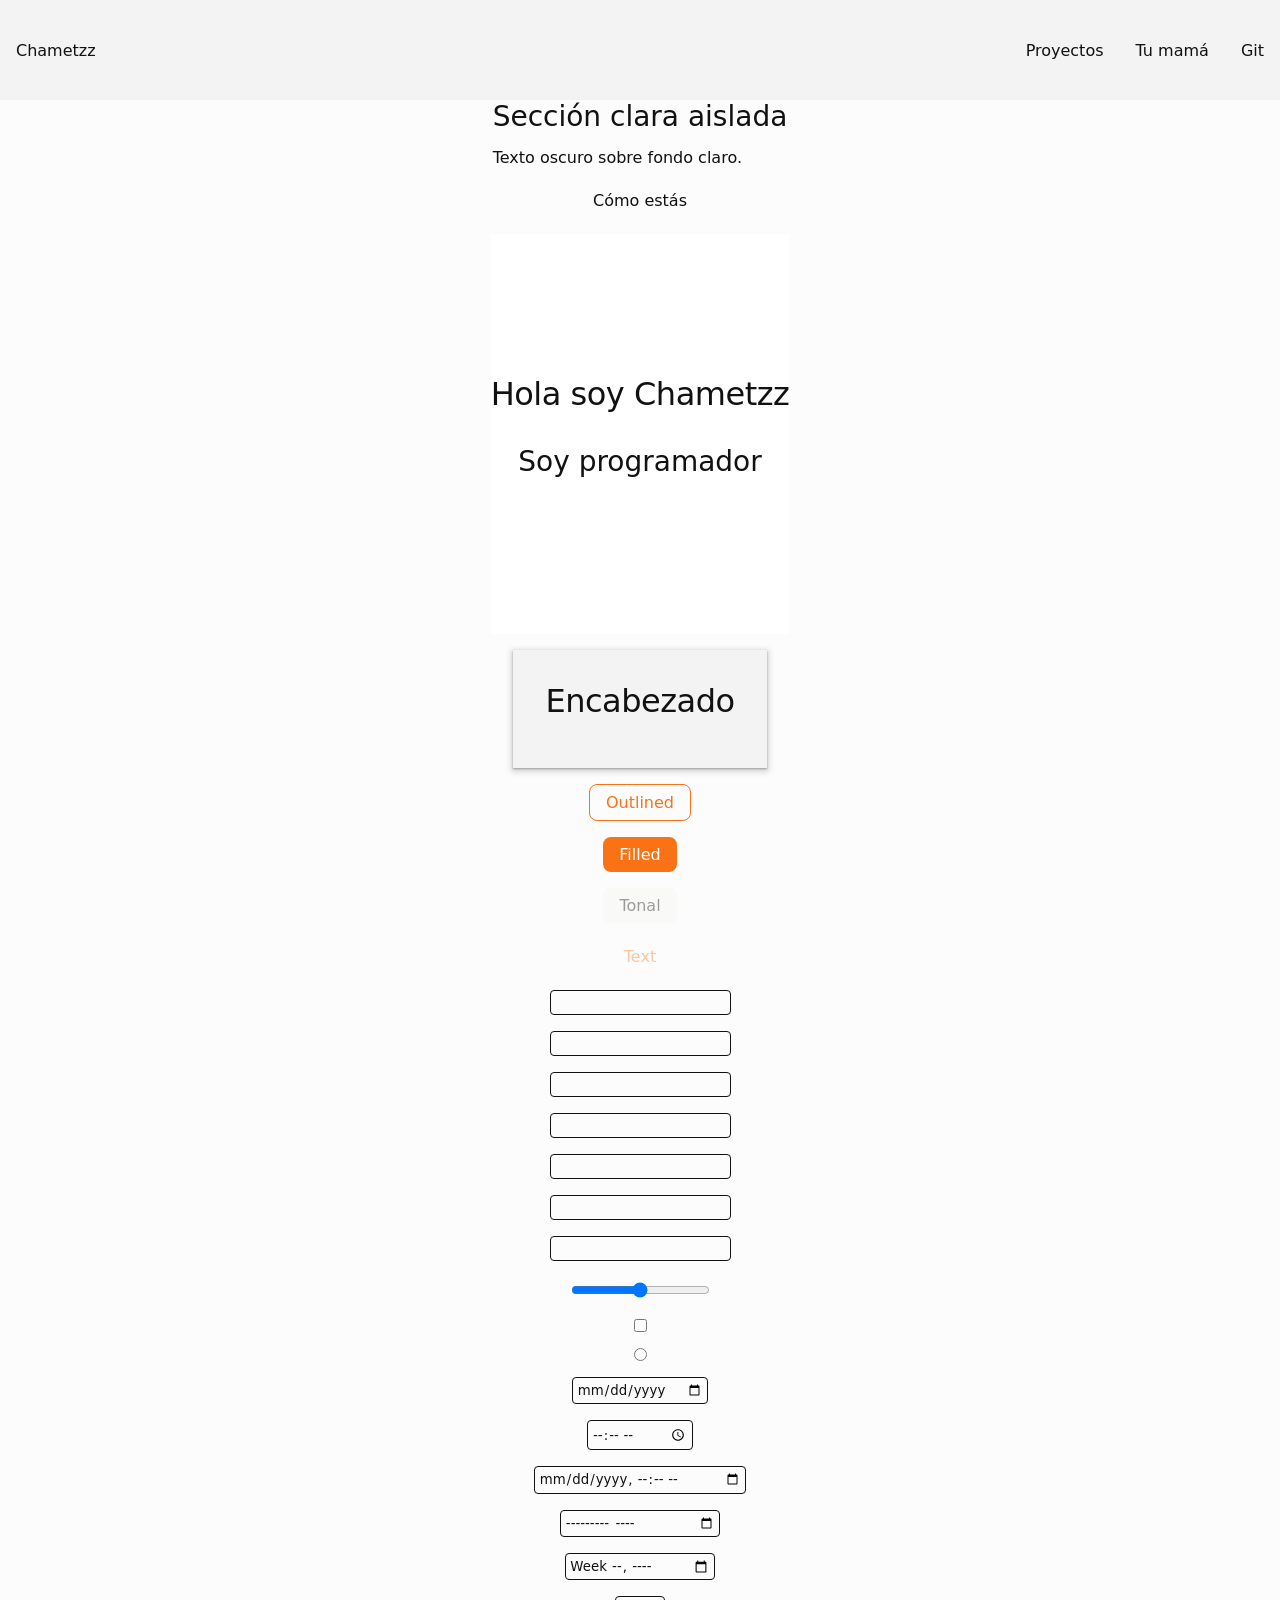
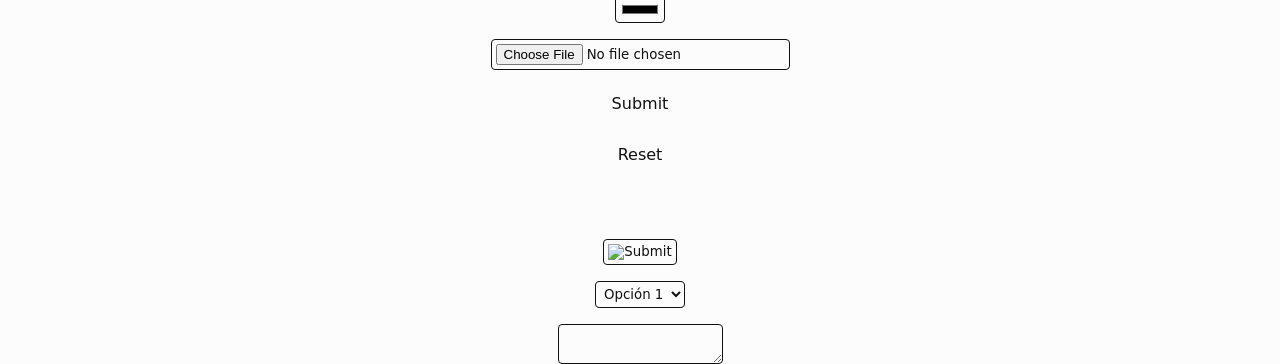
<file: trash/index.html>
<!DOCTYPE html>
<html lang="en">

<head>
    <meta charset="UTF-8">
    <meta name="viewport" content="width=device-width, initial-scale=1.0">
    <title>Chass</title>
    <link rel="stylesheet" href="style.css">
    <link rel="stylesheet" href="chass.css">
</head>

<body>
    <nav style="height: 100px;" cha-bg="surface-container" cha-row cha-justify="between" cha-align="center">
        <button cha-bg="transparent" cha-c="on-surface">Chametzz</button>
        <div cha-row>
            <button cha-bg="transparent" cha-c="on-surface">Proyectos</button>
            <button cha-bg="transparent" cha-c="on-surface">Tu mamá</button>
            <button cha-bg="transparent" cha-c="on-surface">Git</button>
        </div>
    </nav>
    <main cha-col cha-gap="md" cha-align="center">
        <aside data-theme="light" class="card" cha-bg="surface">
            <h2>Sección clara aislada</h2>
            <p>Texto oscuro sobre fondo claro.</p>
        </aside>
        <button>Cómo estás</button>
        <div style="height: 400px;" cha-col cha-bg="surface-container-lowest">
            <div cha-center cha-col cha-gap="md">
                <h1>Hola soy Chametzz</h1>
                <h2>Soy programador</h2>
            </div>
        </div>
        <div cha-col cha-align="center" cha-gap="md">
            <div cha-elevation="2" cha-p="xl" cha-bg="surface-container">
                <h1>Encabezado</h1>
            </div>
            <button cha-bd="primary" cha-bg="transparent" cha-c="primary">Outlined</button>
            <button cha-bg="primary">
                Filled
            </button>
            <button cha-bg="secondary" disabled>
                Tonal
            </button>
            <button cha-bg="transparent" cha-c="primary" disabled>
                Text
            </button>
            <input type="text">
            <input type="password">
            <input type="email">
            <input type="tel">
            <input type="url">
            <input type="search">

            <!-- 2. Entradas Numéricas y Controles -->
            <input type="number">
            <input type="range">

            <!-- 3. Selecciones de Opción -->
            <input type="checkbox">
            <input type="radio">

            <!-- 4. Fechas, Horas y Colores -->
            <input type="date">
            <input type="time">
            <input type="datetime-local">
            <input type="month">
            <input type="week">
            <input type="color">

            <!-- 5. Archivos y Carga -->
            <input type="file">

            <!-- 6. Botones integrados como Input -->
            <input type="submit">
            <input type="reset">
            <input type="button">
            <input type="image">

            <!-- 7. Entradas Ocultas -->
            <input type="hidden">

            <!-- 8. Elementos de Entrada Especiales -->
            <select>
                <option value="1">Opción 1</option>
                <option value="1">Opción 2</option>
            </select>

            <textarea></textarea>
        </div>
    </main>
</body>

</html>
</file>
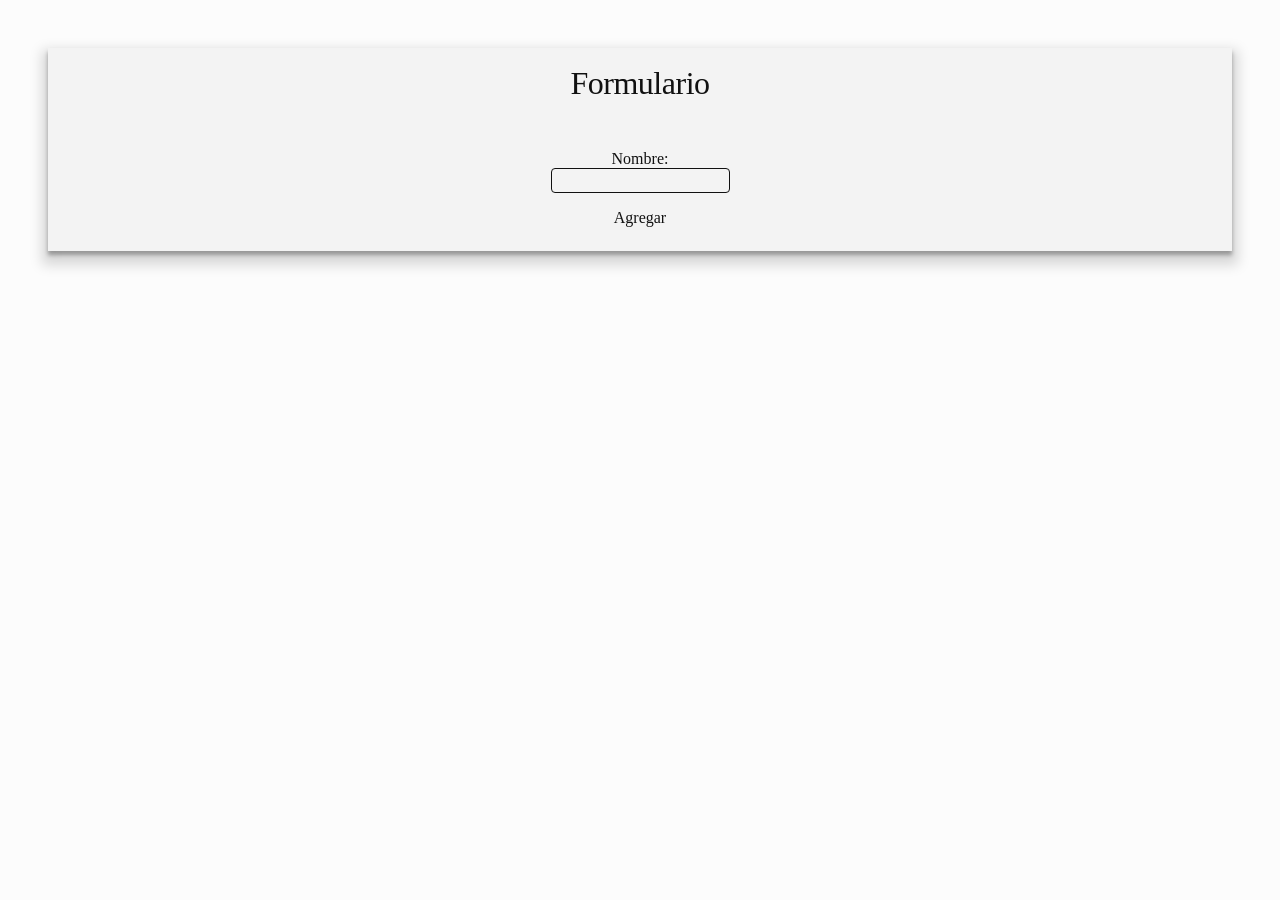
<file: trash/isma.html>
<!DOCTYPE html>
<html lang="en">

<head>
    <meta charset="UTF-8">
    <meta name="viewport" content="width=device-width, initial-scale=1.0">
    <link rel="stylesheet" href="chass.css">
    <title>Isma</title>
</head>

<body cha-m="2xl">
    <div cha-col cha-radius="md" cha-elevation="5" cha-bg="surface-container" cha-gap="xl" cha-p="md">
        <h1>Formulario</h1>
        <div cha-col>
            <label for="name">Nombre:</label>
            <input type="text" name="name" cha-mbottom="xs" cha-bc="error">
            <button cha-bg="transparent" , cha-bc="primary"">Agregar</button>
        </div>
            
    </div>
</body>

</html>
</file>
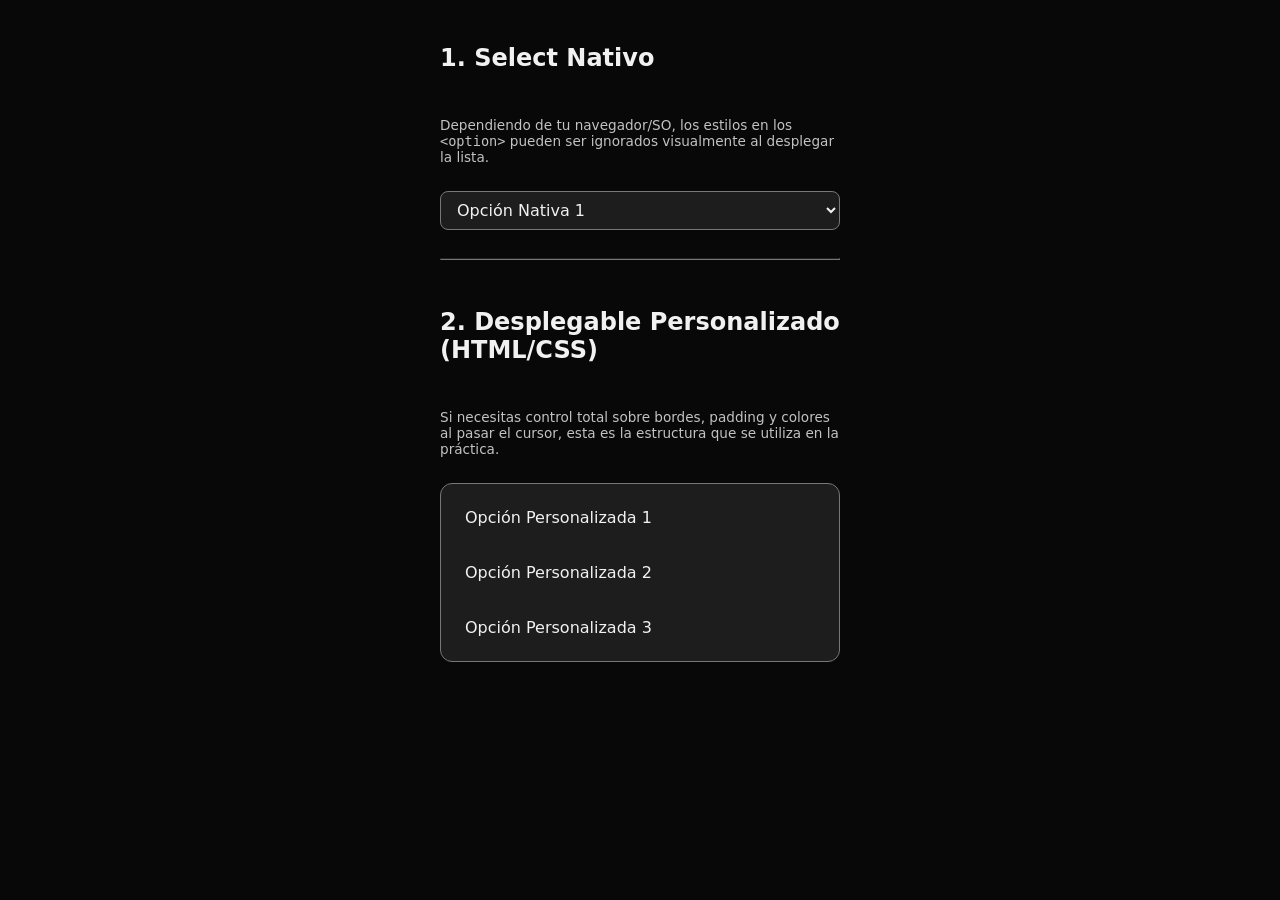
<file: trash/test.html>
<!DOCTYPE html>
<html lang="es" data-theme="dark">

<head>
    <meta charset="UTF-8">
    <meta name="viewport" content="width=device-width, initial-scale=1.0">
    <title>Prueba de Select y Options</title>

    <style>
        /* Variables base de tu framework */
        :root {
            --cha-space-xs: 0.5rem;
            --cha-space-sm: 0.75rem;
            --cha-space-md: 1rem;
            --cha-radius-sm: 8px;
            --cha-radius-md: 12px;
            --surface: #080808;
            --on-surface: #f1f1f1;
            --surface-container-high: #1d1d1d;
            --outline: #777777;
            --primary: #ea580c;
        }

        body {
            background-color: var(--surface);
            color: var(--on-surface);
            font-family: system-ui, sans-serif;
        }

        [cha-col] {
            display: flex;
            flex-direction: column;
        }

        [cha-row] {
            display: flex;
            flex-direction: row;
        }

        [cha-gap="sm"] {
            gap: var(--cha-space-sm);
        }

        [cha-p="md"] {
            padding: var(--cha-space-md);
        }

        [cha-p="sm"] {
            padding: var(--cha-space-sm);
        }

        [cha-radius="md"] {
            border-radius: var(--cha-radius-md);
        }

        [cha-radius="sm"] {
            border-radius: var(--cha-radius-sm);
        }

        /* Estilos del select nativo */
        select.native-select {
            background-color: var(--surface-container-high);
            color: var(--on-surface);
            border: 1px solid var(--outline);
            padding: var(--cha-space-xs) var(--cha-space-sm);
            border-radius: var(--cha-radius-sm);
            font: inherit;
        }

        /* Intento de estilo en options nativos */
        select.native-select option {
            background-color: var(--surface-container-high);
            color: var(--on-surface);
        }

        /* Simulación de desplegable personalizado (Custom Select) */
        .custom-dropdown {
            border: 1px solid var(--outline);
            background-color: var(--surface-container-high);
        }

        .custom-option {
            cursor: pointer;
            transition: background-color 0.2s;
        }

        .custom-option:hover {
            background-color: var(--primary);
            color: #ffffff;
        }
    </style>
</head>

<body cha-p="md">

    <main cha-col cha-gap="sm" style="max-width: 400px; margin: 0 auto;">
        <h2>1. Select Nativo</h2>
        <p style="font-size: 0.85rem; opacity: 0.8;">
            Dependiendo de tu navegador/SO, los estilos en los <code>&lt;option&gt;</code> pueden ser ignorados
            visualmente al desplegar la lista.
        </p>

        <select class="native-select">
            <option value="1">Opción Nativa 1</option>
            <option value="2">Opción Nativa 2</option>
            <option value="3">Opción Nativa 3</option>
        </select>

        <hr style="border-color: var(--outline); margin: 1rem 0;">

        <h2>2. Desplegable Personalizado (HTML/CSS)</h2>
        <p style="font-size: 0.85rem; opacity: 0.8;">
            Si necesitas control total sobre bordes, padding y colores al pasar el cursor, esta es la estructura que se
            utiliza en la práctica.
        </p>

        <div class="custom-dropdown" cha-col cha-radius="md" cha-p="sm" cha-gap="sm">
            <div class="custom-option" cha-p="sm" cha-radius="sm">Opción Personalizada 1</div>
            <div class="custom-option" cha-p="sm" cha-radius="sm">Opción Personalizada 2</div>
            <div class="custom-option" cha-p="sm" cha-radius="sm">Opción Personalizada 3</div>
        </div>
    </main>

</body>

</html>
</file>
<file: trash/style.css>
* {
  font-family:
    system-ui,
    -apple-system,
    BlinkMacSystemFont,
    "Segoe UI",
    Roboto,
    Oxygen,
    Ubuntu,
    Cantarell,
    "Open Sans",
    "Helvetica Neue",
    sans-serif;
}
</file>
<file: trash/chass.css>
/* ==========================================================================
   GLOBAL DESIGN TOKENS & SYSTEM VARIABLES
   ========================================================================== */
:root {
  /*Text Scale*/
  --display-lg: 3.5rem;
  --display-md: 2.8125rem;
  --display-sm: 2.25rem;

  --headline-lg: 2rem;
  --headline-md: 1.75rem;
  --headline-sm: 1.5rem;

  --title-lg: 1.375rem;
  --title-md: 1rem;
  --title-sm: 0.875rem;

  --body-lg: 1rem;
  --body-md: 0.875rem;
  --body-sm: 0.75rem;

  --label-lg: 0.875rem;
  --label-md: 0.75rem;
  --label-sm: 0.6875rem;

  /*Line Heights*/
  --lh-display: 1.15;
  --lh-headline: 1.2;
  --lh-title: 1.25;
  --lh-body: 1.5;
  --lh-label: 1.4;

  /* Spacing Scale */
  --cha-space-none: 0px;
  --cha-space-3xs: 0.125rem;
  --cha-space-2xs: 0.25rem;
  --cha-space-xs: 0.5rem;
  --cha-space-sm: 0.75rem;
  --cha-space-md: 1rem;
  --cha-space-lg: 1.5rem;
  --cha-space-xl: 2rem;
  --cha-space-2xl: 3rem;

  /* Radius Scale */
  --cha-rad-none: 0px;
  --cha-rad-xs: 4px;
  --cha-rad-sm: 8px;
  --cha-rad-md: 12px;
  --cha-rad-lg: 16px;
  --cha-rad-xl: 28px;
  --cha-rad-full: 9999px;

  /* Component Config Defaults */
  --cha-button-rad: var(--cha-rad-sm);
  --cha-input-rad: var(--cha-rad-xs);
}

/* ==========================================================================
   COLOR SCHEMES (M3 PALETTE & THEMES)
   ========================================================================== */

/* Light Theme (Default) */
:root,
[data-theme="light"] {
  --primary: #f97316;
  --on-primary: #ffffff;
  --primary-container: #f97316;
  --on-primary-container: #ffffff;
  --primary-fixed: #fbe1cf;
  --primary-fixed-dim: #f6c19c;
  --secondary: #f5f5f4;
  --on-secondary: #000000;
  --secondary-container: #f5f5f4;
  --on-secondary-container: #000000;
  --secondary-fixed: #fafafa;
  --secondary-fixed-dim: #f1f1f1;
  --tertiary: #f5f5f4;
  --on-tertiary: #000000;
  --tertiary-container: #f5f5f4;
  --on-tertiary-container: #000000;
  --tertiary-fixed: #fafafa;
  --tertiary-fixed-dim: #f1f1f1;
  --on-primary-fixed: #773203;
  --on-primary-fixed-variant: #883a03;
  --on-secondary-fixed: #4d4d46;
  --on-secondary-fixed-variant: #6f6f64;
  --on-tertiary-fixed: #4d4d46;
  --on-tertiary-fixed-variant: #6f6f64;
  --error: #ef4444;
  --on-error: #ffffff;
  --error-container: #ffe6e6;
  --on-error-container: #000000;
  --surface: #fcfcfc;
  --on-surface: #111111;
  --on-surface-variant: #393939;
  --surface-dim: #e0e0e0;
  --surface-bright: #fdfdfd;
  --surface-container-lowest: #ffffff;
  --surface-container-low: #f8f8f8;
  --surface-container: #f3f3f3;
  --surface-container-high: #ededed;
  --surface-container-highest: #e7e7e7;
  --outline: #919191;
  --outline-variant: #d1d1d1;
  --shadow: #000000;
  --scrim: #000000;
  --surface-tint: #f97316;
  --inverse-surface: #2a2a2a;
  --on-inverse-surface: #f1f1f1;
  --inverse-primary: #ffe8af;
  --success: #16a34a;
  --on-success: #ffffff;
  --success-container: #dcfce7;
  --on-success-container: #14532d;
}

/* System Preference Dark Theme Override */
@media (prefers-color-scheme: dark) {
  :root:not([data-theme="light"]) {
    --primary: #ea580c;
    --on-primary: #ffffff;
    --primary-container: #ea580c;
    --on-primary-container: #ffffff;
    --primary-fixed: #fbe1cf;
    --primary-fixed-dim: #f6c19c;
    --secondary: #292524;
    --on-secondary: #ffffff;
    --secondary-container: #292524;
    --on-secondary-container: #ffffff;
    --secondary-fixed: #fafafa;
    --secondary-fixed-dim: #f1f1f1;
    --tertiary: #292524;
    --on-tertiary: #ffffff;
    --tertiary-container: #292524;
    --on-tertiary-container: #ffffff;
    --tertiary-fixed: #fafafa;
    --tertiary-fixed-dim: #f1f1f1;
    --on-primary-fixed: #773203;
    --on-primary-fixed-variant: #883a03;
    --on-secondary-fixed: #4d4d46;
    --on-secondary-fixed-variant: #6f6f64;
    --on-tertiary-fixed: #4d4d46;
    --on-tertiary-fixed-variant: #6f6f64;
    --error: #dc2626;
    --on-error: #ffffff;
    --error-container: #9c1919;
    --on-error-container: #ffffff;
    --surface: #080808;
    --on-surface: #f1f1f1;
    --on-surface-variant: #cacaca;
    --surface-dim: #060606;
    --surface-bright: #2c2c2c;
    --surface-container-lowest: #010101;
    --surface-container-low: #0e0e0e;
    --surface-container: #151515;
    --surface-container-high: #1d1d1d;
    --surface-container-highest: #282828;
    --outline: #777777;
    --outline-variant: #414141;
    --shadow: #000000;
    --scrim: #000000;
    --surface-tint: #ea580c;
    --inverse-surface: #e8e8e8;
    --on-inverse-surface: #2a2a2a;
    --inverse-primary: #682d0f;
    --success: #22c55e;
    --on-success: #ffffff;
    --success-container: #14532d;
    --on-success-container: #dcfce7;
  }
}

/* Explicit Dark Theme */
[data-theme="dark"] {
  --primary: #ea580c;
  --on-primary: #ffffff;
  --primary-container: #ea580c;
  --on-primary-container: #ffffff;
  --primary-fixed: #fbe1cf;
  --primary-fixed-dim: #f6c19c;
  --secondary: #292524;
  --on-secondary: #ffffff;
  --secondary-container: #292524;
  --on-secondary-container: #ffffff;
  --secondary-fixed: #fafafa;
  --secondary-fixed-dim: #f1f1f1;
  --tertiary: #292524;
  --on-tertiary: #ffffff;
  --tertiary-container: #292524;
  --on-tertiary-container: #ffffff;
  --tertiary-fixed: #fafafa;
  --tertiary-fixed-dim: #f1f1f1;
  --on-primary-fixed: #773203;
  --on-primary-fixed-variant: #883a03;
  --on-secondary-fixed: #4d4d46;
  --on-secondary-fixed-variant: #6f6f64;
  --on-tertiary-fixed: #4d4d46;
  --on-tertiary-fixed-variant: #6f6f64;
  --error: #dc2626;
  --on-error: #ffffff;
  --error-container: #9c1919;
  --on-error-container: #ffffff;
  --surface: #080808;
  --on-surface: #f1f1f1;
  --on-surface-variant: #cacaca;
  --surface-dim: #060606;
  --surface-bright: #2c2c2c;
  --surface-container-lowest: #010101;
  --surface-container-low: #0e0e0e;
  --surface-container: #151515;
  --surface-container-high: #1d1d1d;
  --surface-container-highest: #282828;
  --outline: #777777;
  --outline-variant: #414141;
  --shadow: #000000;
  --scrim: #000000;
  --surface-tint: #ea580c;
  --inverse-surface: #e8e8e8;
  --on-inverse-surface: #2a2a2a;
  --inverse-primary: #682d0f;
  --success: #22c55e;
  --on-success: #ffffff;
  --success-container: #14532d;
  --on-success-container: #dcfce7;
}

/* ==========================================================================
   BASE RESET & NORMALIZATION
   ========================================================================== */
*,
::before,
::after {
  box-sizing: border-box;
  margin: 0;
  padding: 0;
  color: var(--on-surface);
}

body {
  background-color: var(--surface);
  display: flex;
  flex-direction: column;
}

/* ==========================================================================
   FONT SIZE
   ========================================================================== */
[cha-fs="display-lg"] {
  font-size: var(--display-lg) !important;
  line-height: var(--lh-display) !important;
}
[cha-fs="display-md"] {
  font-size: var(--display-md) !important;
  line-height: var(--lh-display) !important;
}
[cha-fs="display-sm"] {
  font-size: var(--display-sm) !important;
  line-height: var(--lh-display) !important;
}

[cha-fs="headline-lg"] {
  font-size: var(--headline-lg);
  line-height: var(--lh-headline);
}
[cha-fs="headline-md"] {
  font-size: var(--headline-md);
  line-height: var(--lh-headline);
}
[cha-fs="headline-sm"] {
  font-size: var(--headline-sm);
  line-height: var(--lh-headline);
}

[cha-fs="title-lg"] {
  font-size: var(--title-lg);
  line-height: var(--lh-title);
}
[cha-fs="title-md"] {
  font-size: var(--title-md);
  line-height: var(--lh-title);
}
[cha-fs="title-sm"] {
  font-size: var(--title-sm);
  line-height: var(--lh-title);
}

[cha-fs="body-lg"] {
  font-size: var(--body-lg);
  line-height: var(--lh-body);
}
[cha-fs="body-md"] {
  font-size: var(--body-md);
  line-height: var(--lh-body);
}
[cha-fs="body-sm"] {
  font-size: var(--body-sm);
  line-height: var(--lh-body);
}

[cha-fs="label-lg"] {
  font-size: var(--label-lg);
  line-height: var(--lh-label);
}
[cha-fs="label-md"] {
  font-size: var(--label-md);
  line-height: var(--lh-label);
}
[cha-fs="label-sm"] {
  font-size: var(--label-sm);
  line-height: var(--lh-label);
}
/* ==========================================================================
   4. LAYOUT & FLEXBOX UTILITIES
   ========================================================================== */
[cha-row],
[cha-col] {
  display: flex;
  box-sizing: border-box;
  justify-content: flex-start;
  align-items: center;
}

[cha-row] {
  flex-direction: row;
}
[cha-col] {
  flex-direction: column;
}

/* Justify Content */
[cha-justify="start"] {
  justify-content: flex-start;
}
[cha-justify="center"] {
  justify-content: center;
}
[cha-justify="end"] {
  justify-content: flex-end;
}
[cha-justify="between"] {
  justify-content: space-between;
}
[cha-justify="around"] {
  justify-content: space-around;
}
[cha-justify="evenly"] {
  justify-content: space-evenly;
}

/* Align Items */
[cha-align="start"] {
  align-items: flex-start;
}
[cha-align="center"] {
  align-items: center;
}
[cha-align="end"] {
  align-items: flex-end;
}
[cha-align="stretch"] {
  align-items: stretch;
}
[cha-align="baseline"] {
  align-items: baseline;
}

/* Center Utility & Helpers */
[cha-center] {
  display: flex;
  justify-content: center;
  align-items: center;
  flex: 1 1 0%;
  min-width: 0;
  min-height: 0;
  box-sizing: border-box;
}

[cha-center] > * {
  flex: 0 0 auto;
}
[cha-expanded] {
  flex: 1 1 0%;
}
[cha-wrap] {
  flex-wrap: wrap;
}

/* Gap Utilities */
[cha-gap="none"] {
  gap: var(--cha-space-none);
}
[cha-gap="3xs"] {
  gap: var(--cha-space-3xs);
}
[cha-gap="2xs"] {
  gap: var(--cha-space-2xs);
}
[cha-gap="xs"] {
  gap: var(--cha-space-xs, 0.5rem);
}
[cha-gap="sm"] {
  gap: var(--cha-space-sm);
}
[cha-gap="md"] {
  gap: var(--cha-space-md);
}
[cha-gap="lg"] {
  gap: var(--cha-space-lg);
}
[cha-gap="xl"] {
  gap: var(--cha-space-xl);
}
[cha-gap="2xl"] {
  gap: var(--cha-space-2xl);
}

/* ==========================================================================
   5. SPACING (PADDING & MARGIN) UTILITIES
   ========================================================================== */

/* Padding All */
[cha-p="none"] {
  padding: var(--cha-space-none);
}
[cha-p="3xs"] {
  padding: var(--cha-space-3xs);
}
[cha-p="2xs"] {
  padding: var(--cha-space-2xs);
}
[cha-p="xs"] {
  padding: var(--cha-space-xs, 0.5rem);
}
[cha-p="sm"] {
  padding: var(--cha-space-sm);
}
[cha-p="md"] {
  padding: var(--cha-space-md);
}
[cha-p="lg"] {
  padding: var(--cha-space-lg);
}
[cha-p="xl"] {
  padding: var(--cha-space-xl);
}
[cha-p="2xl"] {
  padding: var(--cha-space-2xl);
}

/* Padding Horizontal (PX) */
[cha-px="none"] {
  padding-left: var(--cha-space-none);
  padding-right: var(--cha-space-none);
}
[cha-px="3xs"] {
  padding-left: var(--cha-space-3xs);
  padding-right: var(--cha-space-3xs);
}
[cha-px="2xs"] {
  padding-left: var(--cha-space-2xs);
  padding-right: var(--cha-space-2xs);
}
[cha-px="xs"] {
  padding-left: var(--cha-space-xs, 0.5rem);
  padding-right: var(--cha-space-xs, 0.5rem);
}
[cha-px="sm"] {
  padding-left: var(--cha-space-sm);
  padding-right: var(--cha-space-sm);
}
[cha-px="md"] {
  padding-left: var(--cha-space-md);
  padding-right: var(--cha-space-md);
}
[cha-px="lg"] {
  padding-left: var(--cha-space-lg);
  padding-right: var(--cha-space-lg);
}
[cha-px="xl"] {
  padding-left: var(--cha-space-xl);
  padding-right: var(--cha-space-xl);
}
[cha-px="2xl"] {
  padding-left: var(--cha-space-2xl);
  padding-right: var(--cha-space-2xl);
}

/* Padding Vertical (PY) */
[cha-py="none"] {
  padding-top: var(--cha-space-none);
  padding-bottom: var(--cha-space-none);
}
[cha-py="3xs"] {
  padding-top: var(--cha-space-3xs);
  padding-bottom: var(--cha-space-3xs);
}
[cha-py="2xs"] {
  padding-top: var(--cha-space-2xs);
  padding-bottom: var(--cha-space-2xs);
}
[cha-py="xs"] {
  padding-top: var(--cha-space-xs, 0.5rem);
  padding-bottom: var(--cha-space-xs, 0.5rem);
}
[cha-py="sm"] {
  padding-top: var(--cha-space-sm);
  padding-bottom: var(--cha-space-sm);
}
[cha-py="md"] {
  padding-top: var(--cha-space-md);
  padding-bottom: var(--cha-space-md);
}
[cha-py="lg"] {
  padding-top: var(--cha-space-lg);
  padding-bottom: var(--cha-space-lg);
}
[cha-py="xl"] {
  padding-top: var(--cha-space-xl);
  padding-bottom: var(--cha-space-xl);
}
[cha-py="2xl"] {
  padding-top: var(--cha-space-2xl);
  padding-bottom: var(--cha-space-2xl);
}

/* Padding Individual Directional */
[cha-ptop="none"] {
  padding-top: var(--cha-space-none);
}
[cha-ptop="3xs"] {
  padding-top: var(--cha-space-3xs);
}
[cha-ptop="2xs"] {
  padding-top: var(--cha-space-2xs);
}
[cha-ptop="xs"] {
  padding-top: var(--cha-space-xs, 0.5rem);
}
[cha-ptop="sm"] {
  padding-top: var(--cha-space-sm);
}
[cha-ptop="md"] {
  padding-top: var(--cha-space-md);
}
[cha-ptop="lg"] {
  padding-top: var(--cha-space-lg);
}
[cha-ptop="xl"] {
  padding-top: var(--cha-space-xl);
}
[cha-ptop="2xl"] {
  padding-top: var(--cha-space-2xl);
}

[cha-pbottom="none"] {
  padding-bottom: var(--cha-space-none);
}
[cha-pbottom="3xs"] {
  padding-bottom: var(--cha-space-3xs);
}
[cha-pbottom="2xs"] {
  padding-bottom: var(--cha-space-2xs);
}
[cha-pbottom="xs"] {
  padding-bottom: var(--cha-space-xs, 0.5rem);
}
[cha-pbottom="sm"] {
  padding-bottom: var(--cha-space-sm);
}
[cha-pbottom="md"] {
  padding-bottom: var(--cha-space-md);
}
[cha-pbottom="lg"] {
  padding-bottom: var(--cha-space-lg);
}
[cha-pbottom="xl"] {
  padding-bottom: var(--cha-space-xl);
}
[cha-pbottom="2xl"] {
  padding-bottom: var(--cha-space-2xl);
}

[cha-pleft="none"] {
  padding-left: var(--cha-space-none);
}
[cha-pleft="3xs"] {
  padding-left: var(--cha-space-3xs);
}
[cha-pleft="2xs"] {
  padding-left: var(--cha-space-2xs);
}
[cha-pleft="xs"] {
  padding-left: var(--cha-space-xs, 0.5rem);
}
[cha-pleft="sm"] {
  padding-left: var(--cha-space-sm);
}
[cha-pleft="md"] {
  padding-left: var(--cha-space-md);
}
[cha-pleft="lg"] {
  padding-left: var(--cha-space-lg);
}
[cha-pleft="xl"] {
  padding-left: var(--cha-space-xl);
}
[cha-pleft="2xl"] {
  padding-left: var(--cha-space-2xl);
}

[cha-pright="none"] {
  padding-right: var(--cha-space-none);
}
[cha-pright="3xs"] {
  padding-right: var(--cha-space-3xs);
}
[cha-pright="2xs"] {
  padding-right: var(--cha-space-2xs);
}
[cha-pright="xs"] {
  padding-right: var(--cha-space-xs, 0.5rem);
}
[cha-pright="sm"] {
  padding-right: var(--cha-space-sm);
}
[cha-pright="md"] {
  padding-right: var(--cha-space-md);
}
[cha-pright="lg"] {
  padding-right: var(--cha-space-lg);
}
[cha-pright="xl"] {
  padding-right: var(--cha-space-xl);
}
[cha-pright="2xl"] {
  padding-right: var(--cha-space-2xl);
}

/* Margin All */
[cha-m="none"] {
  margin: var(--cha-space-none);
}
[cha-m="auto"] {
  margin: auto;
}
[cha-m="3xs"] {
  margin: var(--cha-space-3xs);
}
[cha-m="2xs"] {
  margin: var(--cha-space-2xs);
}
[cha-m="xs"] {
  margin: var(--cha-space-xs, 0.5rem);
}
[cha-m="sm"] {
  margin: var(--cha-space-sm);
}
[cha-m="md"] {
  margin: var(--cha-space-md);
}
[cha-m="lg"] {
  margin: var(--cha-space-lg);
}
[cha-m="xl"] {
  margin: var(--cha-space-xl);
}
[cha-m="2xl"] {
  margin: var(--cha-space-2xl);
}

/* Margin Horizontal (MX) */
[cha-mx="none"] {
  margin-left: var(--cha-space-none);
  margin-right: var(--cha-space-none);
}
[cha-mx="auto"] {
  margin-left: auto;
  margin-right: auto;
}
[cha-mx="3xs"] {
  margin-left: var(--cha-space-3xs);
  margin-right: var(--cha-space-3xs);
}
[cha-mx="2xs"] {
  margin-left: var(--cha-space-2xs);
  margin-right: var(--cha-space-2xs);
}
[cha-mx="xs"] {
  margin-left: var(--cha-space-xs, 0.5rem);
  margin-right: var(--cha-space-xs, 0.5rem);
}
[cha-mx="sm"] {
  margin-left: var(--cha-space-sm);
  margin-right: var(--cha-space-sm);
}
[cha-mx="md"] {
  margin-left: var(--cha-space-md);
  margin-right: var(--cha-space-md);
}
[cha-mx="lg"] {
  margin-left: var(--cha-space-lg);
  margin-right: var(--cha-space-lg);
}
[cha-mx="xl"] {
  margin-left: var(--cha-space-xl);
  margin-right: var(--cha-space-xl);
}
[cha-mx="2xl"] {
  margin-left: var(--cha-space-2xl);
  margin-right: var(--cha-space-2xl);
}

/* Margin Vertical (MY) */
[cha-my="none"] {
  margin-top: var(--cha-space-none);
  margin-bottom: var(--cha-space-none);
}
[cha-my="auto"] {
  margin-top: auto;
  margin-bottom: auto;
}
[cha-my="3xs"] {
  margin-top: var(--cha-space-3xs);
  margin-bottom: var(--cha-space-3xs);
}
[cha-my="2xs"] {
  margin-top: var(--cha-space-2xs);
  margin-bottom: var(--cha-space-2xs);
}
[cha-my="xs"] {
  margin-top: var(--cha-space-xs, 0.5rem);
  margin-bottom: var(--cha-space-xs, 0.5rem);
}
[cha-my="sm"] {
  margin-top: var(--cha-space-sm);
  margin-bottom: var(--cha-space-sm);
}
[cha-my="md"] {
  margin-top: var(--cha-space-md);
  margin-bottom: var(--cha-space-md);
}
[cha-my="lg"] {
  margin-top: var(--cha-space-lg);
  margin-bottom: var(--cha-space-lg);
}
[cha-my="xl"] {
  margin-top: var(--cha-space-xl);
  margin-bottom: var(--cha-space-xl);
}
[cha-my="2xl"] {
  margin-top: var(--cha-space-2xl);
  margin-bottom: var(--cha-space-2xl);
}

/* Margin Individual Directional */
[cha-mtop="none"] {
  margin-top: var(--cha-space-none);
}
[cha-mtop="auto"] {
  margin-top: auto;
}
[cha-mtop="3xs"] {
  margin-top: var(--cha-space-3xs);
}
[cha-mtop="2xs"] {
  margin-top: var(--cha-space-2xs);
}
[cha-mtop="xs"] {
  margin-top: var(--cha-space-xs, 0.5rem);
}
[cha-mtop="sm"] {
  margin-top: var(--cha-space-sm);
}
[cha-mtop="md"] {
  margin-top: var(--cha-space-md);
}
[cha-mtop="lg"] {
  margin-top: var(--cha-space-lg);
}
[cha-mtop="xl"] {
  margin-top: var(--cha-space-xl);
}
[cha-mtop="2xl"] {
  margin-top: var(--cha-space-2xl);
}

[cha-mbottom="none"] {
  margin-bottom: var(--cha-space-none);
}
[cha-mbottom="auto"] {
  margin-bottom: auto;
}
[cha-mbottom="3xs"] {
  margin-bottom: var(--cha-space-3xs);
}
[cha-mbottom="2xs"] {
  margin-bottom: var(--cha-space-2xs);
}
[cha-mbottom="xs"] {
  margin-bottom: var(--cha-space-xs, 0.5rem);
}
[cha-mbottom="sm"] {
  margin-bottom: var(--cha-space-sm);
}
[cha-mbottom="md"] {
  margin-bottom: var(--cha-space-md);
}
[cha-mbottom="lg"] {
  margin-bottom: var(--cha-space-lg);
}
[cha-mbottom="xl"] {
  margin-bottom: var(--cha-space-xl);
}
[cha-mbottom="2xl"] {
  margin-bottom: var(--cha-space-2xl);
}

[cha-mleft="none"] {
  margin-left: var(--cha-space-none);
}
[cha-mleft="auto"] {
  margin-left: auto;
}
[cha-mleft="3xs"] {
  margin-left: var(--cha-space-3xs);
}
[cha-mleft="2xs"] {
  margin-left: var(--cha-space-2xs);
}
[cha-mleft="xs"] {
  margin-left: var(--cha-space-xs, 0.5rem);
}
[cha-mleft="sm"] {
  margin-left: var(--cha-space-sm);
}
[cha-mleft="md"] {
  margin-left: var(--cha-space-md);
}
[cha-mleft="lg"] {
  margin-left: var(--cha-space-lg);
}
[cha-mleft="xl"] {
  margin-left: var(--cha-space-xl);
}
[cha-mleft="2xl"] {
  margin-left: var(--cha-space-2xl);
}

[cha-mright="none"] {
  margin-right: var(--cha-space-none);
}
[cha-mright="auto"] {
  margin-right: auto;
}
[cha-mright="3xs"] {
  margin-right: var(--cha-space-3xs);
}
[cha-mright="2xs"] {
  margin-right: var(--cha-space-2xs);
}
[cha-mright="xs"] {
  margin-right: var(--cha-space-xs, 0.5rem);
}
[cha-mright="sm"] {
  margin-right: var(--cha-space-sm);
}
[cha-mright="md"] {
  margin-right: var(--cha-space-md);
}
[cha-mright="lg"] {
  margin-right: var(--cha-space-lg);
}
[cha-mright="xl"] {
  margin-right: var(--cha-space-xl);
}
[cha-mright="2xl"] {
  margin-right: var(--cha-space-2xl);
}

/* ==========================================================================
   6. BORDER RADIUS & GLOBAL CONFIGS
   ========================================================================== */

/* Radius Utilities */
[cha-rad="none"] {
  border-radius: var(--cha-rad-none);
}
[cha-rad="xs"] {
  border-radius: var(--cha-rad-xs);
}
[cha-rad="sm"] {
  border-radius: var(--cha-rad-sm);
}
[cha-rad="md"] {
  border-radius: var(--cha-rad-md);
}
[cha-rad="lg"] {
  border-radius: var(--cha-rad-lg);
}
[cha-rad="xl"] {
  border-radius: var(--cha-rad-xl);
}
[cha-rad="full"] {
  border-radius: var(--cha-rad-full);
}

/* Global Button Radius Attribute Overrides */
[cha-button-radius="none"] {
  --cha-button-rad: var(--cha-rad-none);
}
[cha-button-radius="xs"] {
  --cha-button-rad: var(--cha-rad-xs);
}
[cha-button-radius="sm"] {
  --cha-button-rad: var(--cha-rad-sm);
}
[cha-button-radius="md"] {
  --cha-button-rad: var(--cha-rad-md);
}
[cha-button-radius="lg"] {
  --cha-button-rad: var(--cha-rad-lg);
}
[cha-button-radius="xl"] {
  --cha-button-rad: var(--cha-rad-xl);
}
[cha-button-radius="full"] {
  --cha-button-rad: var(--cha-rad-full);
}

[cha-input-radius="none"] {
  --cha-input-rad: var(--cha-rad-none);
}
[cha-input-radius="xs"] {
  --cha-input-rad: var(--cha-rad-xs);
}
[cha-input-radius="sm"] {
  --cha-input-rad: var(--cha-rad-sm);
}
[cha-input-radius="md"] {
  --cha-input-rad: var(--cha-rad-md);
}
[cha-input-radius="lg"] {
  --cha-input-rad: var(--cha-rad-lg);
}
[cha-input-radius="xl"] {
  --cha-input-rad: var(--cha-rad-xl);
}
[cha-input-radius="full"] {
  --cha-input-rad: var(--cha-rad-full);
}

/* ==========================================================================
   BASE TEXT
   ========================================================================== */
h1,
h2,
h3,
h4,
h5,
h6 {
  margin-bottom: 0.5em;
  color: var(--on-surface);
  font-weight: 400;
}

h1 {
  font-size: var(--headline-lg);
  line-height: var(--lh-headline);
  letter-spacing: -0.015em;
}

h2 {
  font-size: var(--headline-md);
  line-height: var(--lh-headline);
}

h3 {
  font-size: var(--headline-sm);
  line-height: var(--lh-headline);
}

h4 {
  font-size: var(--title-lg);
  line-height: var(--lh-title);
  font-weight: 500;
}

h5 {
  font-size: var(--title-md);
  line-height: var(--lh-title);
  font-weight: 500;
}

h6 {
  font-size: var(--title-sm);
  line-height: var(--lh-title);
  font-weight: 500;
}

/* ==========================================================================
   BASE FORM CONTROLS & BUTTONS
   ========================================================================== */
input,
textarea,
select {
  background-color: transparent;
  color: var(--on-surface);
  border-style: solid;
  border-width: 1px;
  border-color: var(--on-surface);
  border-radius: var(--cha-input-rad);
  padding: var(--cha-space-2xs);
}

button,
select,
input[type="button"],
input[type="submit"],
input[type="reset"],
input[type="file"],
input[type="checkbox"],
input[type="radio"],
input[type="color"],
label[for] {
  cursor: pointer;
}

input[type="range"] {
  cursor: grab;
}

input[type="range"]:active {
  cursor: grabbing;
}

button,
input[type="button"],
input[type="submit"],
input[type="reset"] {
  position: relative;
  border: none;
  background-color: transparent;
  padding: 0.5rem 1rem;
  border-radius: var(--cha-button-rad);
  font: inherit;
  box-sizing: border-box;
}

button:disabled,
input:disabled {
  cursor: not-allowed;
  opacity: 0.38;
}

button {
  overflow: hidden;
  isolation: isolate;
}

button::before {
  content: "";
  color: inherit;
  position: absolute;
  inset: 0;
  background-color: currentColor;
  opacity: 0;
  z-index: -1;
  pointer-events: none;
}

button:not(:disabled):hover::before {
  opacity: 0.12;
}
button:not(:disabled):active::before {
  opacity: 0.24;
}

input[type="button"]:not(:disabled):hover,
input[type="submit"]:not(:disabled):hover,
input[type="reset"]:not(:disabled):hover {
  filter: brightness(1.1);
}

input[type="button"]:not(:disabled):active,
input[type="submit"]:not(:disabled):active,
input[type="reset"]:not(:disabled):active {
  filter: brightness(0.9);
}

/* ==========================================================================
   ELEVATION & SHADOWS
   ========================================================================== */
[cha-elevation="0"] {
  box-shadow: none;
}

[cha-elevation="1"] {
  box-shadow:
    0px 1px 3px 1px color-mix(in srgb, var(--shadow) 15%, transparent),
    0px 1px 2px 0px color-mix(in srgb, var(--shadow) 30%, transparent);
}

[cha-elevation="2"] {
  box-shadow:
    0px 2px 6px 2px color-mix(in srgb, var(--shadow) 15%, transparent),
    0px 1px 2px 0px color-mix(in srgb, var(--shadow) 30%, transparent);
}

[cha-elevation="3"] {
  box-shadow:
    0px 1px 3px 0px color-mix(in srgb, var(--shadow) 30%, transparent),
    0px 4px 8px 3px color-mix(in srgb, var(--shadow) 15%, transparent);
}

[cha-elevation="4"] {
  box-shadow:
    0px 2px 3px 0px color-mix(in srgb, var(--shadow) 30%, transparent),
    0px 6px 10px 4px color-mix(in srgb, var(--shadow) 15%, transparent);
}

[cha-elevation="5"] {
  box-shadow:
    0px 4px 4px 0px color-mix(in srgb, var(--shadow) 30%, transparent),
    0px 8px 12px 6px color-mix(in srgb, var(--shadow) 15%, transparent);
}

/* ==========================================================================
   COLOR MAPPING ATTRIBUTES
   ========================================================================== */

/* Border Color Mappings */
[cha-bd] {
  border-style: solid;
  border-width: 1px;
}
[cha-bd]:disabled {
  opacity: 0.38;
}

[cha-bd="primary"] {
  border-color: var(--primary);
  color: var(--primary);
}
[cha-bd="on-primary"] {
  border-color: var(--on-primary);
  color: var(--on-primary);
}
[cha-bd="primary-container"] {
  border-color: var(--primary-container);
  color: var(--primary-container);
}
[cha-bd="on-primary-container"] {
  border-color: var(--on-primary-container);
  color: var(--on-primary-container);
}
[cha-bd="primary-fixed"] {
  border-color: var(--primary-fixed);
  color: var(--primary-fixed);
}
[cha-bd="primary-fixed-dim"] {
  border-color: var(--primary-fixed-dim);
  color: var(--primary-fixed-dim);
}
[cha-bd="on-primary-fixed"] {
  border-color: var(--on-primary-fixed);
  color: var(--on-primary-fixed);
}
[cha-bd="on-primary-fixed-variant"] {
  border-color: var(--on-primary-fixed-variant);
  color: var(--on-primary-fixed-variant);
}

[cha-bd="secondary"] {
  border-color: var(--secondary);
  color: var(--secondary);
}
[cha-bd="on-secondary"] {
  border-color: var(--on-secondary);
  color: var(--on-secondary);
}
[cha-bd="secondary-container"] {
  border-color: var(--secondary-container);
  color: var(--secondary-container);
}
[cha-bd="on-secondary-container"] {
  border-color: var(--on-secondary-container);
  color: var(--on-secondary-container);
}
[cha-bd="secondary-fixed"] {
  border-color: var(--secondary-fixed);
  color: var(--secondary-fixed);
}
[cha-bd="secondary-fixed-dim"] {
  border-color: var(--secondary-fixed-dim);
  color: var(--secondary-fixed-dim);
}
[cha-bd="on-secondary-fixed"] {
  border-color: var(--on-secondary-fixed);
  color: var(--on-secondary-fixed);
}
[cha-bd="on-secondary-fixed-variant"] {
  border-color: var(--on-secondary-fixed-variant);
  color: var(--on-secondary-fixed-variant);
}

[cha-bd="tertiary"] {
  border-color: var(--tertiary);
  color: var(--tertiary);
}
[cha-bd="on-tertiary"] {
  border-color: var(--on-tertiary);
  color: var(--on-tertiary);
}
[cha-bd="tertiary-container"] {
  border-color: var(--tertiary-container);
  color: var(--tertiary-container);
}
[cha-bd="on-tertiary-container"] {
  border-color: var(--on-tertiary-container);
  color: var(--on-tertiary-container);
}
[cha-bd="tertiary-fixed"] {
  border-color: var(--tertiary-fixed);
  color: var(--tertiary-fixed);
}
[cha-bd="tertiary-fixed-dim"] {
  border-color: var(--tertiary-fixed-dim);
  color: var(--tertiary-fixed-dim);
}
[cha-bd="on-tertiary-fixed"] {
  border-color: var(--on-tertiary-fixed);
  color: var(--on-tertiary-fixed);
}
[cha-bd="on-tertiary-fixed-variant"] {
  border-color: var(--on-tertiary-fixed-variant);
  color: var(--on-tertiary-fixed-variant);
}

[cha-bd="error"] {
  border-color: var(--error);
  color: var(--error);
}
[cha-bd="on-error"] {
  border-color: var(--on-error);
  color: var(--on-error);
}
[cha-bd="error-container"] {
  border-color: var(--error-container);
  color: var(--error-container);
}
[cha-bd="on-error-container"] {
  border-color: var(--on-error-container);
  color: var(--on-error-container);
}

[cha-bd="surface"] {
  border-color: var(--surface);
  color: var(--surface);
}
[cha-bd="on-surface"] {
  border-color: var(--on-surface);
  color: var(--on-surface);
}
[cha-bd="on-surface-variant"] {
  border-color: var(--on-surface-variant);
  color: var(--on-surface-variant);
}
[cha-bd="surface-dim"] {
  border-color: var(--surface-dim);
  color: var(--surface-dim);
}
[cha-bd="surface-bright"] {
  border-color: var(--surface-bright);
  color: var(--surface-bright);
}
[cha-bd="surface-container-lowest"] {
  border-color: var(--surface-container-lowest);
  color: var(--surface-container-lowest);
}
[cha-bd="surface-container-low"] {
  border-color: var(--surface-container-low);
  color: var(--surface-container-low);
}
[cha-bd="surface-container"] {
  border-color: var(--surface-container);
  color: var(--surface-container);
}
[cha-bd="surface-container-high"] {
  border-color: var(--surface-container-high);
  color: var(--surface-container-high);
}
[cha-bd="surface-container-highest"] {
  border-color: var(--surface-container-highest);
  color: var(--surface-container-highest);
}

[cha-bd="outline"] {
  border-color: var(--outline);
  color: var(--outline);
}
[cha-bd="outline-variant"] {
  border-color: var(--outline-variant);
  color: var(--outline-variant);
}
[cha-bd="shadow"] {
  border-color: var(--shadow);
  color: var(--shadow);
}
[cha-bd="scrim"] {
  border-color: var(--scrim);
  color: var(--scrim);
}
[cha-bd="surface-tint"] {
  border-color: var(--surface-tint);
  color: var(--surface-tint);
}

[cha-bd="inverse-surface"] {
  border-color: var(--inverse-surface);
  color: var(--inverse-surface);
}
[cha-bd="on-inverse-surface"] {
  border-color: var(--on-inverse-surface);
  color: var(--on-inverse-surface);
}
[cha-bd="inverse-primary"] {
  border-color: var(--inverse-primary);
  color: var(--inverse-primary);
}

[cha-bd="success"] {
  border-color: var(--success);
  color: var(--success);
}
[cha-bd="on-success"] {
  border-color: var(--on-success);
  color: var(--on-success);
}
[cha-bd="success-container"] {
  border-color: var(--success-container);
  color: var(--success-container);
}
[cha-bd="on-success-container"] {
  border-color: var(--on-success-container);
  color: var(--on-success-container);
}

/* Background Color Mappings */
[cha-bg="transparent"] {
  background-color: transparent;
}

[cha-bg="primary"] {
  background-color: var(--primary);
  color: var(--on-primary);
}
[cha-bg="on-primary"] {
  background-color: var(--on-primary);
  color: var(--primary);
}
[cha-bg="primary-container"] {
  background-color: var(--primary-container);
  color: var(--on-primary-container);
}
[cha-bg="on-primary-container"] {
  background-color: var(--on-primary-container);
  color: var(--primary-container);
}
[cha-bg="primary-fixed"] {
  background-color: var(--primary-fixed);
  color: var(--on-primary-fixed);
}
[cha-bg="on-primary-fixed"] {
  background-color: var(--on-primary-fixed);
  color: var(--primary-fixed);
}
[cha-bg="primary-fixed-dim"] {
  background-color: var(--primary-fixed-dim);
  color: var(--on-primary-fixed);
}
[cha-bg="on-primary-fixed-variant"] {
  background-color: var(--on-primary-fixed-variant);
  color: var(--primary-fixed);
}

[cha-bg="secondary"] {
  background-color: var(--secondary);
  color: var(--on-secondary);
}
[cha-bg="on-secondary"] {
  background-color: var(--on-secondary);
  color: var(--secondary);
}
[cha-bg="secondary-container"] {
  background-color: var(--secondary-container);
  color: var(--on-secondary-container);
}
[cha-bg="on-secondary-container"] {
  background-color: var(--on-secondary-container);
  color: var(--secondary-container);
}
[cha-bg="secondary-fixed"] {
  background-color: var(--secondary-fixed);
  color: var(--on-secondary-fixed);
}
[cha-bg="on-secondary-fixed"] {
  background-color: var(--on-secondary-fixed);
  color: var(--secondary-fixed);
}
[cha-bg="secondary-fixed-dim"] {
  background-color: var(--secondary-fixed-dim);
  color: var(--on-secondary-fixed);
}
[cha-bg="on-secondary-fixed-variant"] {
  background-color: var(--on-secondary-fixed-variant);
  color: var(--secondary-fixed);
}

[cha-bg="tertiary"] {
  background-color: var(--tertiary);
  color: var(--on-tertiary);
}
[cha-bg="on-tertiary"] {
  background-color: var(--on-tertiary);
  color: var(--tertiary);
}
[cha-bg="tertiary-container"] {
  background-color: var(--tertiary-container);
  color: var(--on-tertiary-container);
}
[cha-bg="on-tertiary-container"] {
  background-color: var(--on-tertiary-container);
  color: var(--tertiary-container);
}
[cha-bg="tertiary-fixed"] {
  background-color: var(--tertiary-fixed);
  color: var(--on-tertiary-fixed);
}
[cha-bg="on-tertiary-fixed"] {
  background-color: var(--on-tertiary-fixed);
  color: var(--tertiary-fixed);
}
[cha-bg="tertiary-fixed-dim"] {
  background-color: var(--tertiary-fixed-dim);
  color: var(--on-tertiary-fixed);
}
[cha-bg="on-tertiary-fixed-variant"] {
  background-color: var(--on-tertiary-fixed-variant);
  color: var(--tertiary-fixed);
}

[cha-bg="error"] {
  background-color: var(--error);
  color: var(--on-error);
}
[cha-bg="on-error"] {
  background-color: var(--on-error);
  color: var(--error);
}
[cha-bg="error-container"] {
  background-color: var(--error-container);
  color: var(--on-error-container);
}
[cha-bg="on-error-container"] {
  background-color: var(--on-error-container);
  color: var(--error-container);
}

[cha-bg="surface"] {
  background-color: var(--surface);
  color: var(--on-surface);
}
[cha-bg="on-surface"] {
  background-color: var(--on-surface);
  color: var(--surface);
}
[cha-bg="on-surface-variant"] {
  background-color: var(--on-surface-variant);
  color: var(--surface);
}
[cha-bg="surface-dim"] {
  background-color: var(--surface-dim);
  color: var(--on-surface);
}
[cha-bg="surface-bright"] {
  background-color: var(--surface-bright);
  color: var(--on-surface);
}
[cha-bg="surface-container-lowest"] {
  background-color: var(--surface-container-lowest);
  color: var(--on-surface);
}
[cha-bg="surface-container-low"] {
  background-color: var(--surface-container-low);
  color: var(--on-surface);
}
[cha-bg="surface-container"] {
  background-color: var(--surface-container);
  color: var(--on-surface);
}
[cha-bg="surface-container-high"] {
  background-color: var(--surface-container-high);
  color: var(--on-surface);
}
[cha-bg="surface-container-highest"] {
  background-color: var(--surface-container-highest);
  color: var(--on-surface);
}

[cha-bg="outline"] {
  background-color: var(--outline);
  color: var(--surface);
}
[cha-bg="outline-variant"] {
  background-color: var(--outline-variant);
  color: var(--surface);
}
[cha-bg="shadow"] {
  background-color: var(--shadow);
  color: var(--on-surface);
}
[cha-bg="scrim"] {
  background-color: var(--scrim);
  color: var(--on-surface);
}
[cha-bg="surface-tint"] {
  background-color: var(--surface-tint);
  color: var(--on-primary);
}

[cha-bg="inverse-surface"] {
  background-color: var(--inverse-surface);
  color: var(--on-inverse-surface);
}
[cha-bg="on-inverse-surface"] {
  background-color: var(--on-inverse-surface);
  color: var(--inverse-surface);
}
[cha-bg="inverse-primary"] {
  background-color: var(--inverse-primary);
  color: var(--primary);
}

[cha-bg="success"] {
  background-color: var(--success);
  color: var(--on-success);
}
[cha-bg="on-success"] {
  background-color: var(--on-success);
  color: var(--success);
}
[cha-bg="success-container"] {
  background-color: var(--success-container);
  color: var(--on-success-container);
}
[cha-bg="on-success-container"] {
  background-color: var(--on-success-container);
  color: var(--success-container);
}

/* Text Color Mappings */
[cha-c="primary"] {
  color: var(--primary);
}
[cha-c="on-primary"] {
  color: var(--on-primary);
}
[cha-c="primary-container"] {
  color: var(--primary-container);
}
[cha-c="on-primary-container"] {
  color: var(--on-primary-container);
}
[cha-c="primary-fixed"] {
  color: var(--primary-fixed);
}
[cha-c="primary-fixed-dim"] {
  color: var(--primary-fixed-dim);
}
[cha-c="on-primary-fixed"] {
  color: var(--on-primary-fixed);
}
[cha-c="on-primary-fixed-variant"] {
  color: var(--on-primary-fixed-variant);
}

[cha-c="secondary"] {
  color: var(--secondary);
}
[cha-c="on-secondary"] {
  color: var(--on-secondary);
}
[cha-c="secondary-container"] {
  color: var(--secondary-container);
}
[cha-c="on-secondary-container"] {
  color: var(--on-secondary-container);
}
[cha-c="secondary-fixed"] {
  color: var(--secondary-fixed);
}
[cha-c="secondary-fixed-dim"] {
  color: var(--secondary-fixed-dim);
}
[cha-c="on-secondary-fixed"] {
  color: var(--on-secondary-fixed);
}
[cha-c="on-secondary-fixed-variant"] {
  color: var(--on-secondary-fixed-variant);
}

[cha-c="tertiary"] {
  color: var(--tertiary);
}
[cha-c="on-tertiary"] {
  color: var(--on-tertiary);
}
[cha-c="tertiary-container"] {
  color: var(--tertiary-container);
}
[cha-c="on-tertiary-container"] {
  color: var(--on-tertiary-container);
}
[cha-c="tertiary-fixed"] {
  color: var(--tertiary-fixed);
}
[cha-c="tertiary-fixed-dim"] {
  color: var(--tertiary-fixed-dim);
}
[cha-c="on-tertiary-fixed"] {
  color: var(--on-tertiary-fixed);
}
[cha-c="on-tertiary-fixed-variant"] {
  color: var(--on-tertiary-fixed-variant);
}

[cha-c="error"] {
  color: var(--error);
}
[cha-c="on-error"] {
  color: var(--on-error);
}
[cha-c="error-container"] {
  color: var(--error-container);
}
[cha-c="on-error-container"] {
  color: var(--on-error-container);
}

[cha-c="surface"] {
  color: var(--surface);
}
[cha-c="on-surface"] {
  color: var(--on-surface);
}
[cha-c="on-surface-variant"] {
  color: var(--on-surface-variant);
}
[cha-c="surface-dim"] {
  color: var(--surface-dim);
}
[cha-c="surface-bright"] {
  color: var(--surface-bright);
}
[cha-c="surface-container-lowest"] {
  color: var(--surface-container-lowest);
}
[cha-c="surface-container-low"] {
  color: var(--surface-container-low);
}
[cha-c="surface-container"] {
  color: var(--surface-container);
}
[cha-c="surface-container-high"] {
  color: var(--surface-container-high);
}
[cha-c="surface-container-highest"] {
  color: var(--surface-container-highest);
}

[cha-c="outline"] {
  color: var(--outline);
}
[cha-c="outline-variant"] {
  color: var(--outline-variant);
}
[cha-c="shadow"] {
  color: var(--shadow);
}
[cha-c="scrim"] {
  color: var(--scrim);
}
[cha-c="surface-tint"] {
  color: var(--surface-tint);
}

[cha-c="inverse-surface"] {
  color: var(--inverse-surface);
}
[cha-c="on-inverse-surface"] {
  color: var(--on-inverse-surface);
}
[cha-c="inverse-primary"] {
  color: var(--inverse-primary);
}

[cha-c="success"] {
  color: var(--success);
}
[cha-c="on-success"] {
  color: var(--on-success);
}
[cha-c="success-container"] {
  color: var(--success-container);
}
[cha-c="on-success-container"] {
  color: var(--on-success-container);
}
</file>
